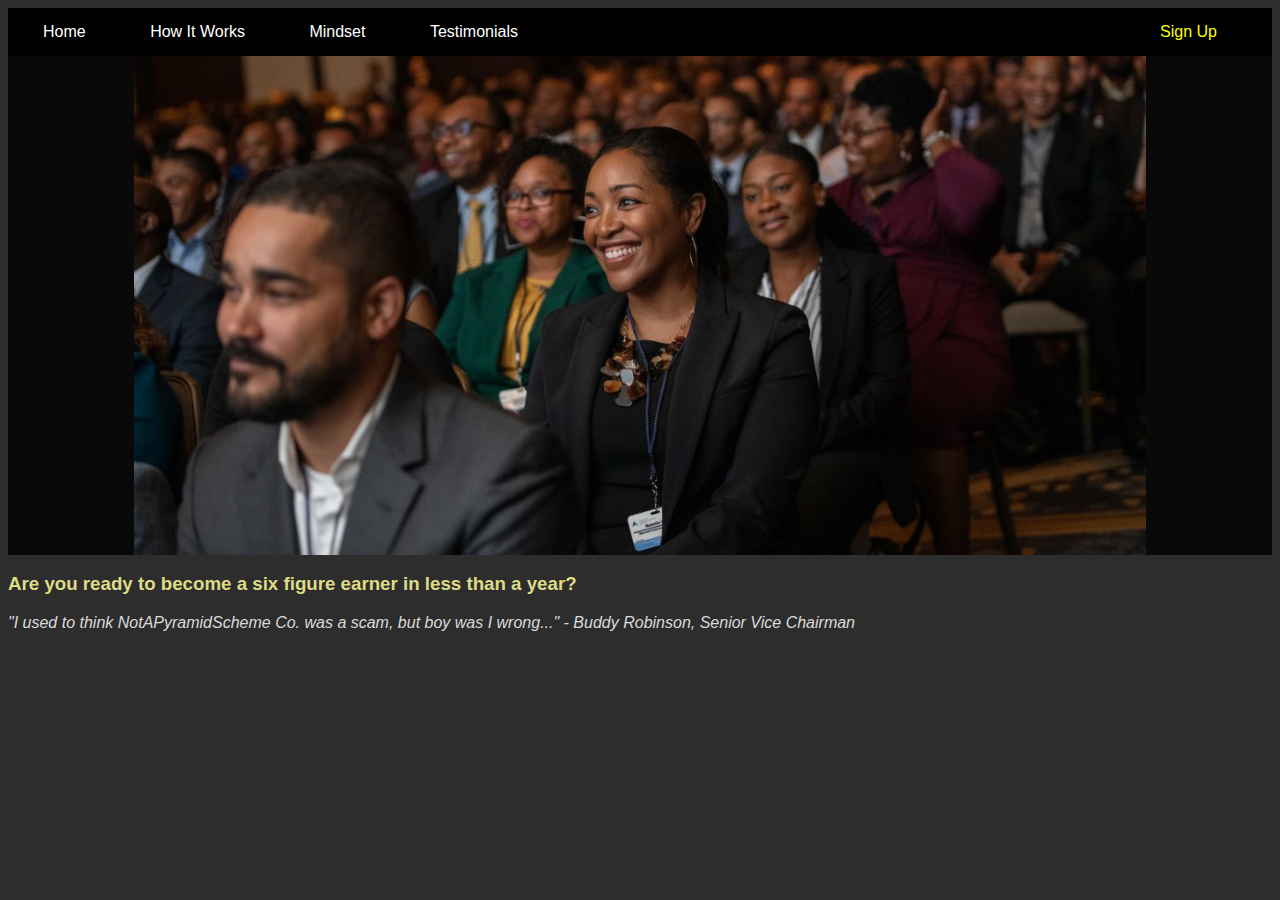
<file: First Project/index.html>
<!DOCTYPE html>
<html>
  <head>
    <title>Project 1</title>
    <link rel="stylesheet" href="style/index.css">
    <style>
      body{background-color: #2D2D2D; color: #DADADA; font-family: sans-serif;}
    </style>
  </head>
  <body>

    <div id = "navbar">
      <a style = "padding-left: 20px;" href="index.html">Home</a>
      <a href="HowItWorks.html">How It Works</a>
      <a href="Mindset.html">Mindset</a>
      <a href="Testimonials.html">Testimonials</a>
      <span id = "signup">
        <a style = "padding-right: 20px; color:yellow;"
        href="SignUp.html">Sign Up</a>
      </span>
    </div>

    <div id = "banner" style = "background-color: #090909;">
      <img src="img/seminar.jpg" alt="Image Not Displayed.">
    </div>

    <h3>Are you ready to become a six figure earner in less than a year?</h3>
    <p class = "quote">"I used to think NotAPyramidScheme Co. was a scam, but
      boy was I wrong..." - Buddy Robinson, Senior Vice Chairman</p>


  </body>
</html>
</file>
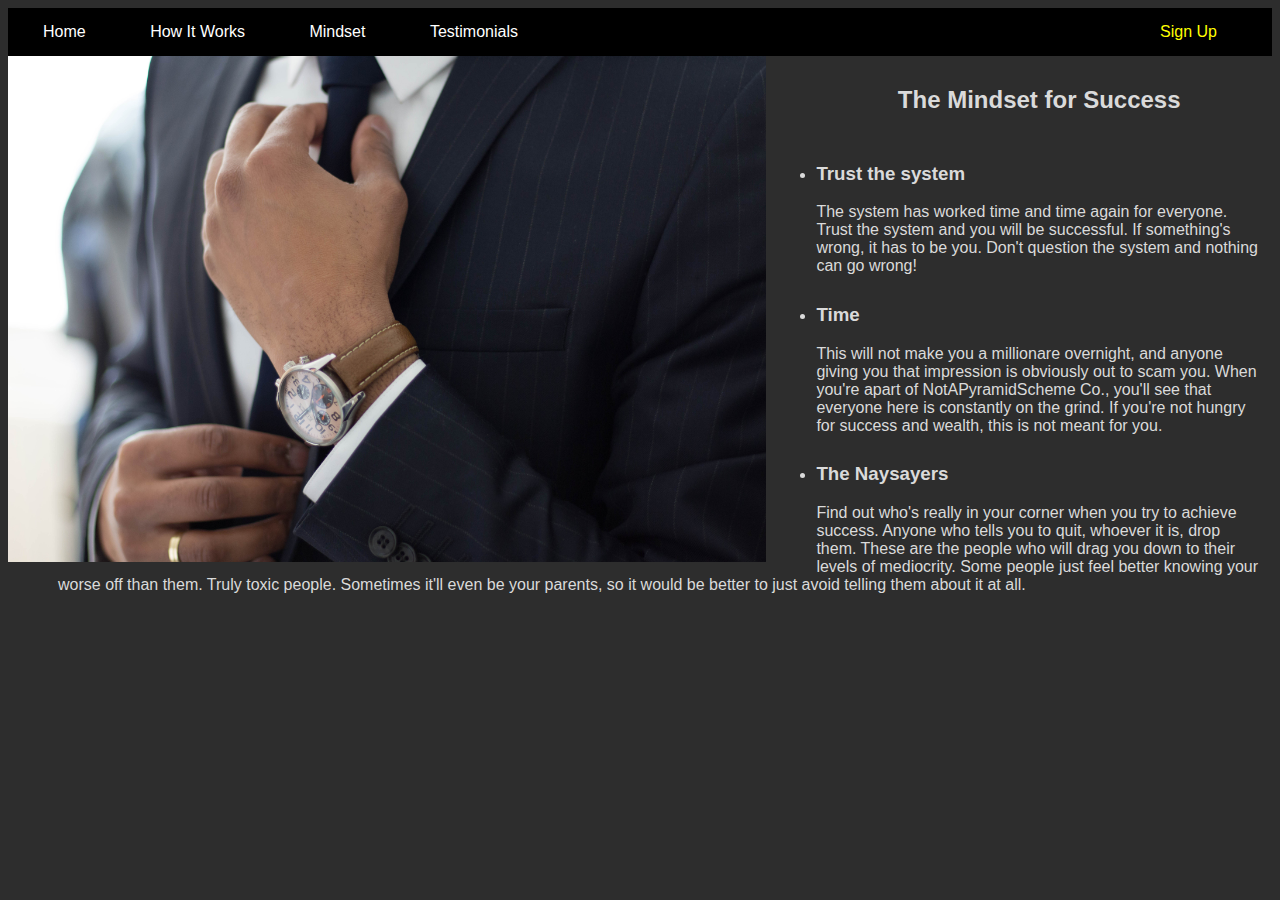
<file: First Project/Mindset.html>
<!DOCTYPE html>
<html>
  <head>
    <title>Project 1</title>
    <link rel="stylesheet" href="style/Mindset.css">
    <style>
      body{background-color: #2D2D2D; color: #DADADA; font-family: sans-serif;}
    </style>
  </head>
  <body>

    <div id = "navbar">
      <a style = "padding-left: 20px;" href="index.html">Home</a>
      <a href="HowItWorks.html">How It Works</a>
      <a href="Mindset.html">Mindset</a>
      <a href="Testimonials.html">Testimonials</a>
      <span id = "signup">
        <a style = "padding-right: 20px; color:yellow;"
        href="SignUp.html">Sign Up</a>
      </span>
    </div>

    <div class = "photo">
      <img style = "width:60%; float:left; padding-right: 50px;"
      src="img/wrist.jpg" alt="Image Not Displayed.">
    </div>

    <div class="text">
      <h2 style = "text-align: center;">The Mindset for Success</h2>
      <div>
        <ul>
          <li><h3>Trust the system</h3></li>
            The system has worked time and time again for everyone. Trust the
            system and you will be successful. If something's wrong, it has to be
            you. Don't question the system and nothing can go wrong!
            
          <li><h3>Time</h3></li>
            This will not make you a millionare overnight, and anyone giving
            you that impression is obviously out to scam you. When you're apart
             of NotAPyramidScheme Co., you'll see that everyone here is
             constantly on the grind. If you're not hungry for success and
             wealth, this is not meant for you.

          <li><h3>The Naysayers</h3></li>
            Find out who's really in your corner when you try to achieve
            success. Anyone who tells you to quit, whoever it is, drop them.
            These are the people who will drag you down to their levels of
            mediocrity. Some people just feel better knowing your worse off
            than them. Truly toxic people. Sometimes it'll even be your parents,
            so it would be better to just avoid telling them about it at all.
        </ul>

    </div>



  </body>
</html>
</file>
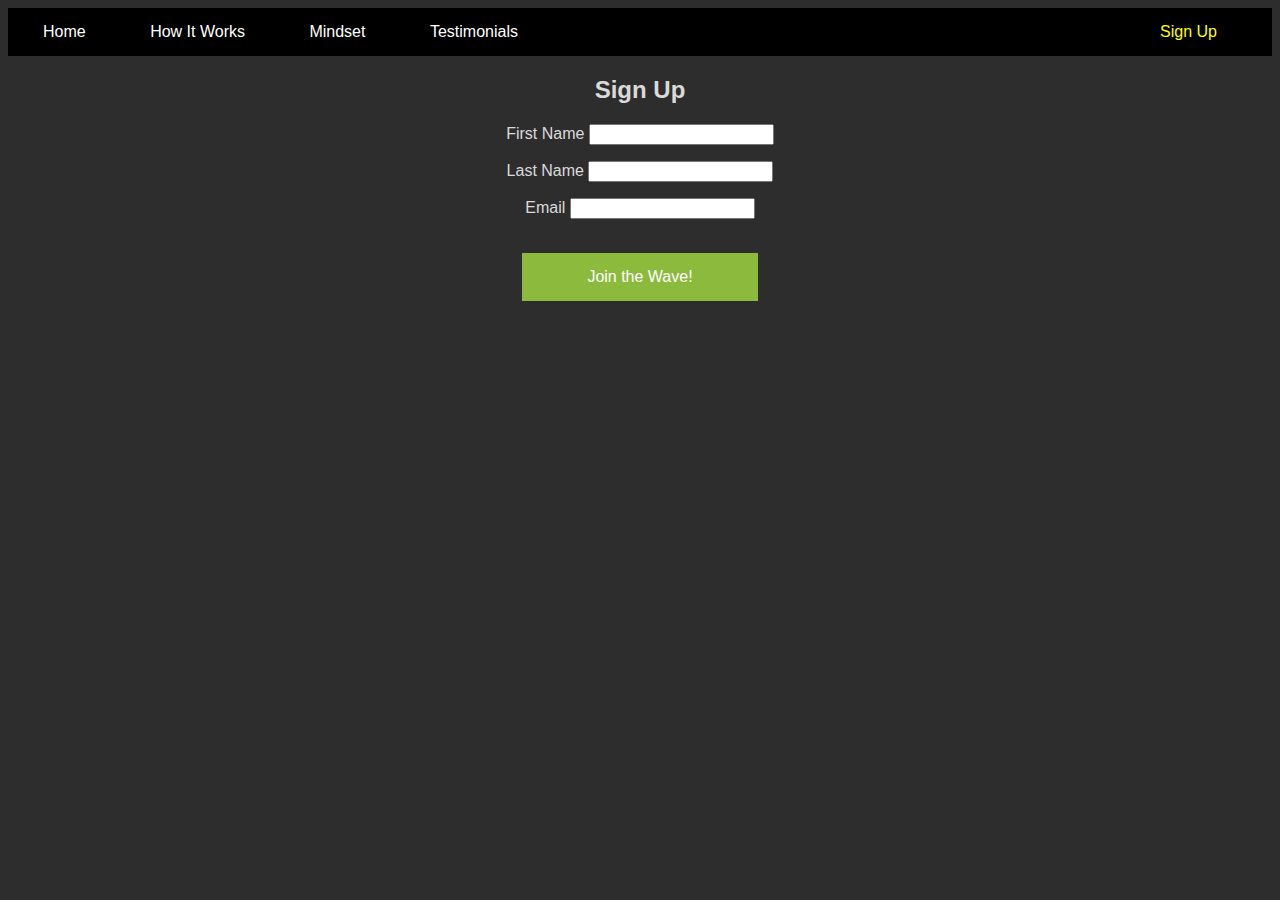
<file: First Project/SignUp.html>
<!DOCTYPE html>
<html>
  <head>
    <title>Project 1</title>
    <link rel="stylesheet" href="style/SignUp.css">
    <style>
      body{background-color: #2D2D2D; color: #DADADA; font-family: sans-serif;}
    </style>
  </head>
  <body>

    <div id = "navbar">
      <a style = "padding-left: 20px;" href="index.html">Home</a>
      <a href="HowItWorks.html">How It Works</a>
      <a href="Mindset.html">Mindset</a>
      <a href="Testimonials.html">Testimonials</a>
      <span id = "signup">
        <a style = "padding-right: 20px; color:yellow;"
        href="SignUp.html">Sign Up</a>
      </span>
    </div>


    <div class="page">
      <h2>Sign Up</h2>
      <form>
        <p>
        <label>First Name</label>
        <input type="text"></p>
        <p>
        <label>Last Name</label>
        <input type="text"></p>
        <p>
        <label>Email</label>
        <input type="text"></p>
      </form>
      <br>
      <div class = "button">
        <a href="index.html">Join the Wave!</a>
      </div>


    </div>



  </body>
</html>
</file>
<file: First Project/style/index.css>
#navbar, a:link, a:visited, a:hover {
  color: white;
  text-decoration: none;
  padding: 20px;
  padding-left: 30px;
  padding-right: 30px;
}

#navbar{
  background-color: black;
  display: block;
  padding: 15px;
}

#signup{
  float:right;
  text-align: right;
  padding-right: 20px;
  width: 200px;
}

img {
  background-color: black;
  display: block;
  width: 80%;
  margin-left: auto;
  margin-right: auto;
}




h3{
  color: #DEDB85;
}

.quote{
  font-style: italic;
}
</file>
<file: First Project/style/Mindset.css>
#navbar, a:link, a:visited, a:hover {
  color: white;
  text-decoration: none;
  padding: 20px;
  padding-left: 30px;
  padding-right: 30px;
}

#navbar{
  background-color: black;
  display: block;
  padding: 15px;
}

#signup{
  float:right;
  text-align: right;
  padding-right: 20px;
  width: 200px;
}
.text{
  padding: 10px;
}

li{
  padding-top: 10px;
}
</file>
<file: First Project/style/SignUp.css>
#navbar, a:link, a:visited, a:hover {
  color: white;
  text-decoration: none;
  padding: 20px;
  padding-left: 30px;
  padding-right: 30px;
}

#navbar{
  background-color: black;
  display: block;
  padding: 15px;
}

#signup{
  float:right;
  text-align: right;
  padding-right: 20px;
  width: 200px;
}

.button{
   background-color: #8CBA3C;
   border: none;
   padding: 15px 35px;
   text-decoration: none;
   display: inline-block;
}

.page{
  text-align: center;
}
</file>
